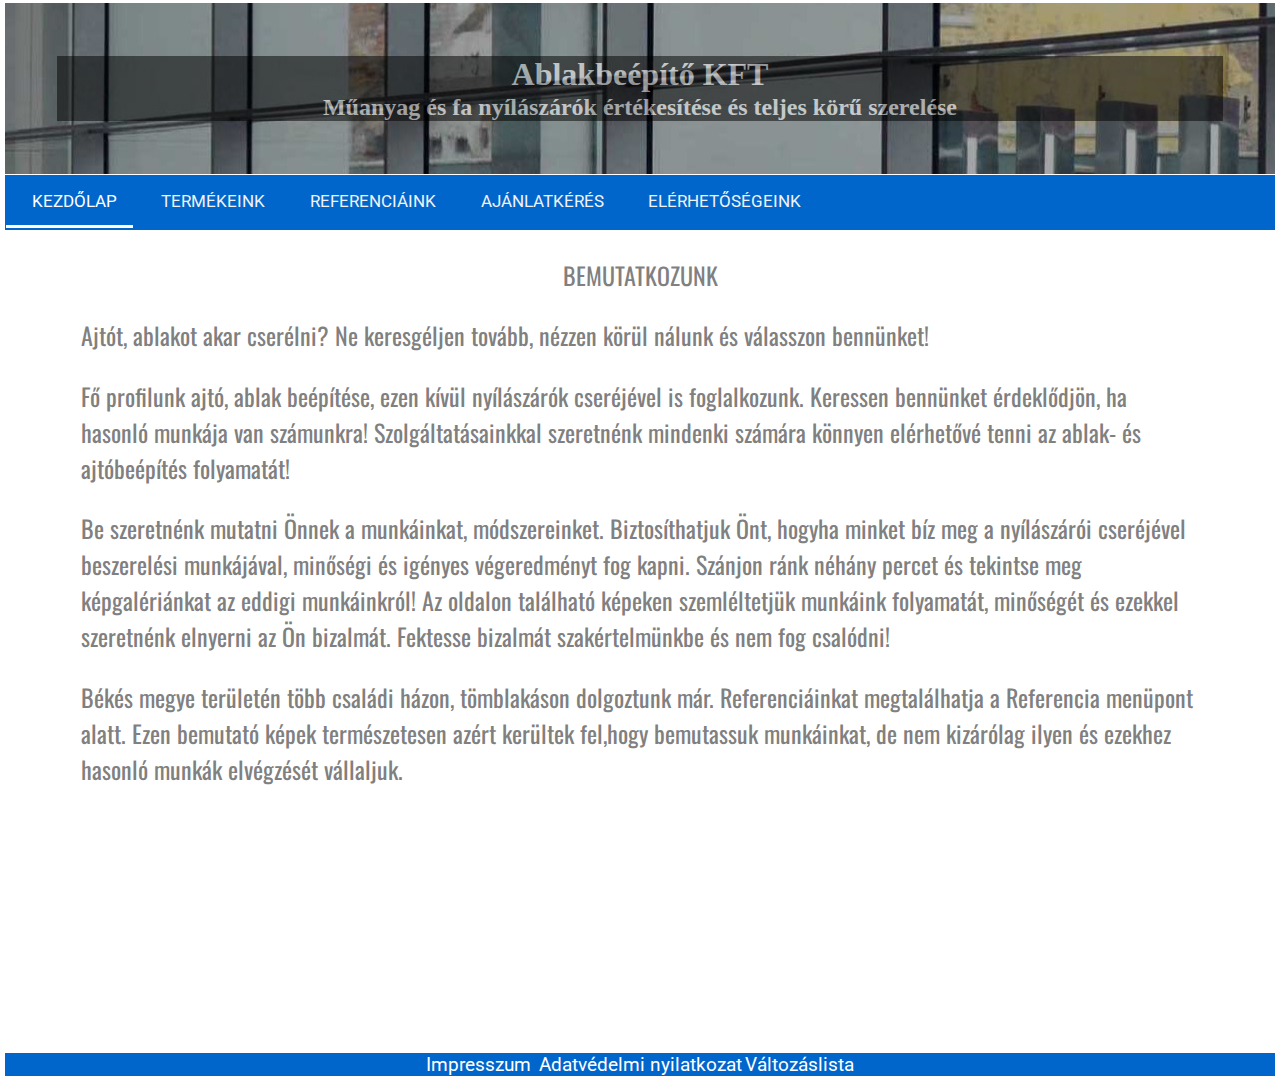
<file: index.html>
<!DOCTYPE html>
<html>
    <head>
        <meta name="viewport" content="width=device-width, initial-scale=1.0">
        <link rel="stylesheet" type="text/css" href="css/style.css">
        <link rel="stylesheet" href="https://cdnjs.cloudflare.com/ajax/libs/font-awesome/4.7.0/css/font-awesome.min.css">
        <link href="https://fonts.googleapis.com/css2?family=Oswald&family=Roboto&family=Audiowide" rel="stylesheet">
        <title>Ablakbeépítő KFT</title>
    </head>
    <body>
        <div class="header">
            <div class="headertext">
                <center>
                    <h1>Ablakbeépítő KFT</h1>
                    <h2>Műanyag és fa nyílászárók értékesítése és teljes körű szerelése</h2>
                </center>
            </div>
        </div>
        <div class="topnav" id="myTopnav">
            <a href="index.html" class="active">KEZDŐLAP</a>
            <a href="products.html">TERMÉKEINK</a>
            <a href="refs.html">REFERENCIÁINK</a>
            <a href="ajanlat.html">AJÁNLATKÉRÉS</a>
            <a href="contact.html">ELÉRHETŐSÉGEINK</a>
            <a href="javascript:void(0);" class="icon" onclick="myFunction()">
              <i class="fa fa-bars"></i>
            </a>
            <script src="js/script.js"></script>
          </div>
        <div class="content">
            <center><p class="maintitle">BEMUTATKOZUNK</p></center>
            <p>Ajtót, ablakot akar cserélni? Ne keresgéljen tovább, nézzen körül nálunk és válasszon bennünket!</p>
            <p>Fő profilunk ajtó, ablak beépítése, ezen kívül nyílászárók cseréjével is foglalkozunk. Keressen bennünket érdeklődjön, 
               ha hasonló munkája van számunkra! Szolgáltatásainkkal szeretnénk mindenki számára könnyen elérhetővé tenni az ablak- és 
               ajtóbeépítés folyamatát!</p>
            <p>Be szeretnénk mutatni Önnek a munkáinkat, módszereinket. Biztosíthatjuk Önt, hogyha minket bíz meg a nyílászárói cseréjével 
               beszerelési munkájával, minőségi és igényes végeredményt fog kapni. Szánjon ránk néhány percet és tekintse meg képgalériánkat 
               az eddigi munkáinkról! Az oldalon található képeken szemléltetjük munkáink folyamatát, minőségét és ezekkel szeretnénk elnyerni 
               az Ön bizalmát.  Fektesse bizalmát szakértelmünkbe és nem fog csalódni!</p>
            <p>Békés megye területén több családi házon, tömblakáson dolgoztunk már. Referenciáinkat megtalálhatja a Referencia menüpont alatt. 
               Ezen bemutató képek természetesen azért kerültek fel,hogy bemutassuk munkáinkat, de nem kizárólag ilyen és ezekhez hasonló munkák 
               elvégzését vállaljuk.</p>            
        </div>
        <div class="footer">
            <center><a href="#">Impresszum</a>
            <a href="#">Adatvédelmi nyilatkozat</a><a href="changelog.html">Változáslista</a></center>
        </div>
    </body>
</html>
</file>
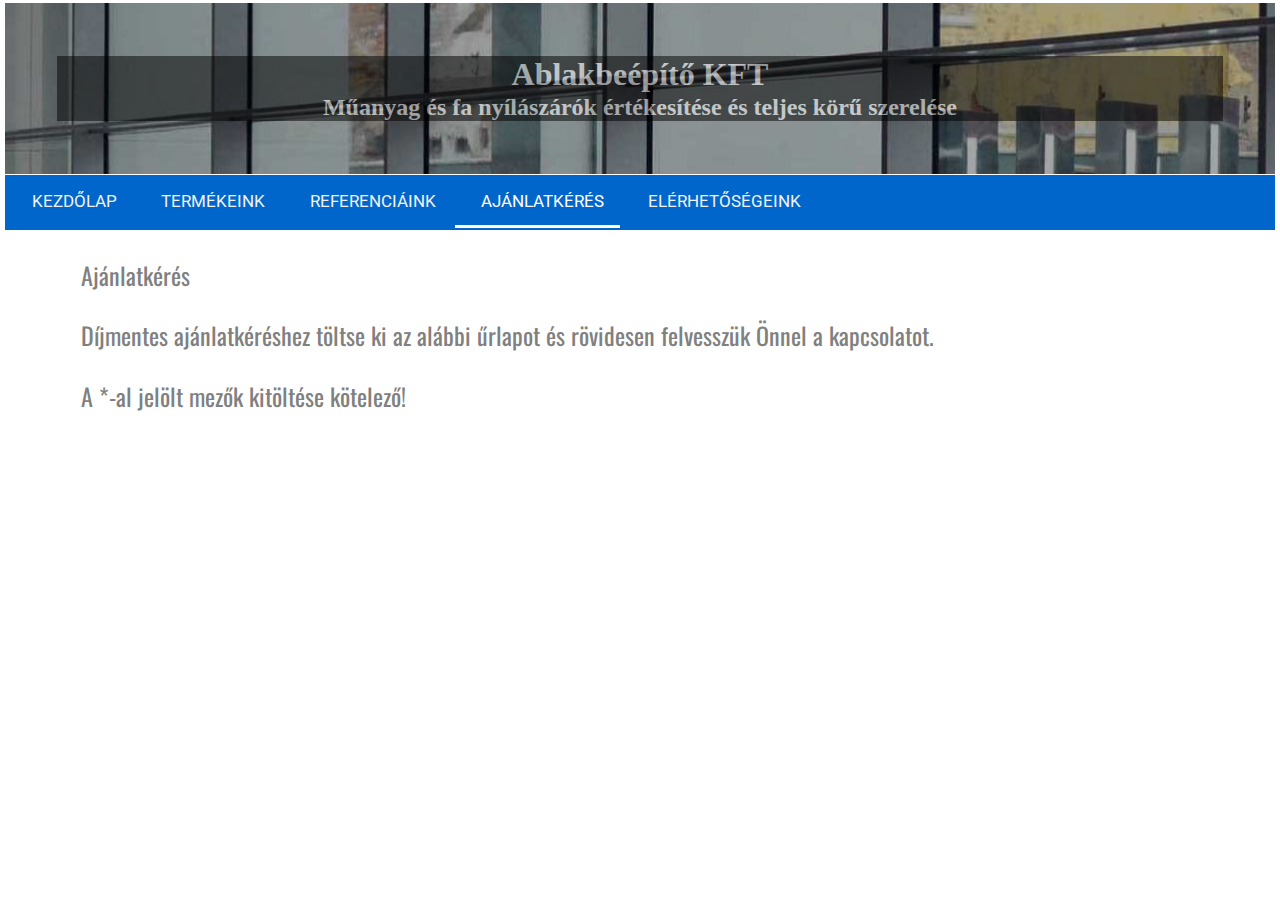
<file: ajanlat.html>
<!DOCTYPE html>
<html>
    <head>
        <meta name="viewport" content="width=device-width, initial-scale=1.0">
        <link rel="stylesheet" type="text/css" href="css/style.css">
        <link rel="stylesheet" href="https://cdnjs.cloudflare.com/ajax/libs/font-awesome/4.7.0/css/font-awesome.min.css">
        <link href="https://fonts.googleapis.com/css2?family=Oswald&family=Roboto&family=Audiowide" rel="stylesheet">
        <title>Ablakbeépítő KFT</title>
    </head>
    <body>
        <div class="header">
            <div class="headertext">
                <center>
                    <h1>Ablakbeépítő KFT</h1>
                    <h2>Műanyag és fa nyílászárók értékesítése és teljes körű szerelése</h2>
                </center>
            </div>
        </div>
        <div class="topnav" id="myTopnav">
            <a href="index.html">KEZDŐLAP</a>
            <a href="products.html">TERMÉKEINK</a>
            <a href="refs.html">REFERENCIÁINK</a>
            <a href="ajanlat.html" class="active">AJÁNLATKÉRÉS</a>
            <a href="contact.html">ELÉRHETŐSÉGEINK</a>
            <a href="javascript:void(0);" class="icon" onclick="myFunction()">
              <i class="fa fa-bars"></i>
            </a>
            <script src="js/script.js"></script>
          </div>
        <div class="content">
            <p class="maintitle">Ajánlatkérés</p>
            <p>Díjmentes ajánlatkéréshez töltse ki az alábbi űrlapot és rövidesen felvesszük Önnel a kapcsolatot.</p>
            <p>A *-al jelölt mezők kitöltése kötelező!</p>
        </div>
    </body>
</html>
</file>
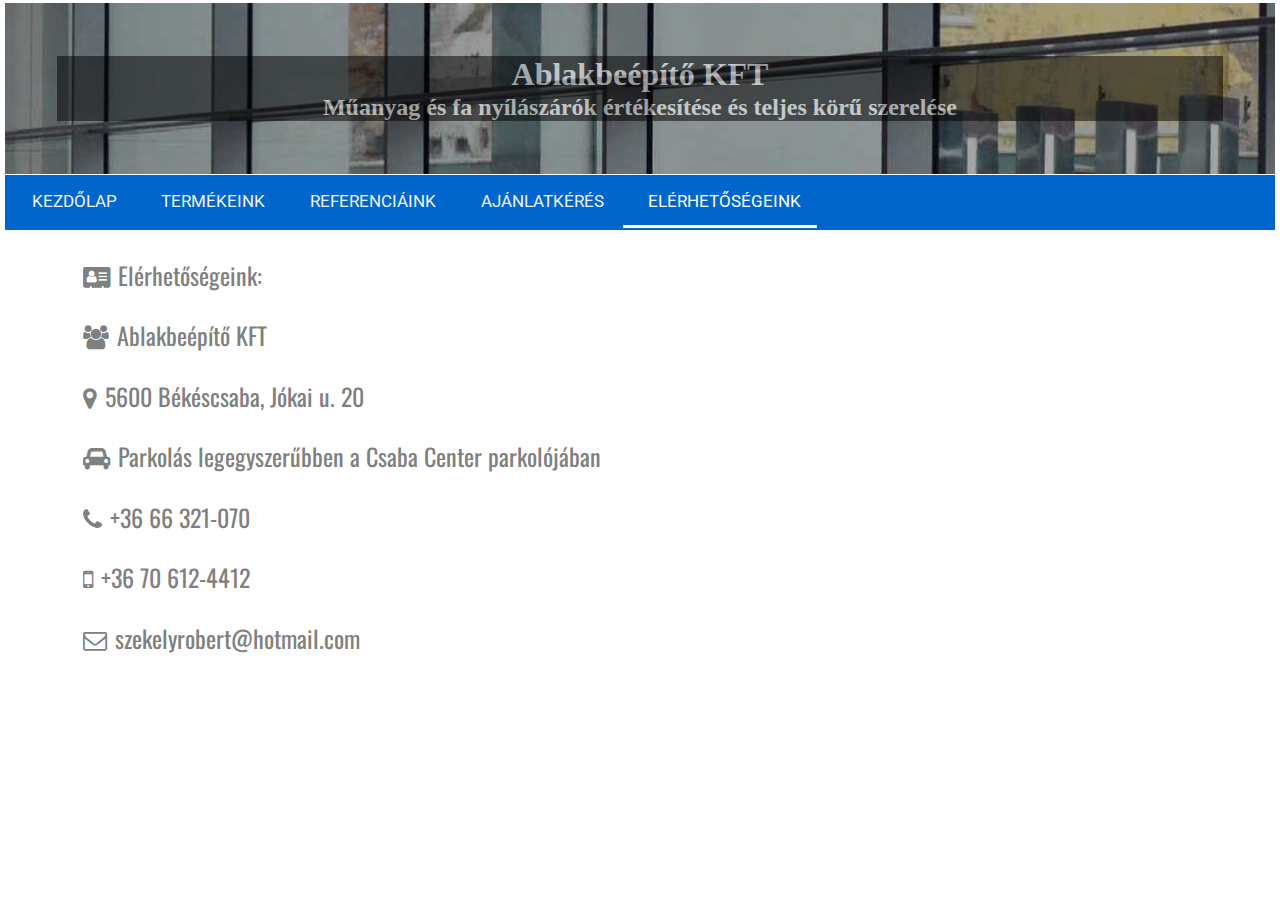
<file: contact.html>
<!DOCTYPE html>
<html>
    <head>
        <meta name="viewport" content="width=device-width, initial-scale=1.0">
        <link rel="stylesheet" type="text/css" href="css/style.css">
        <link rel="stylesheet" href="https://cdnjs.cloudflare.com/ajax/libs/font-awesome/4.7.0/css/font-awesome.min.css">
        <link href="https://fonts.googleapis.com/css2?family=Oswald&family=Roboto&family=Audiowide" rel="stylesheet">
        <title>Ablakbeépítő KFT</title>
    </head>
    <body>
        <div class="header">
            <div class="headertext">
                <center>
                    <h1>Ablakbeépítő KFT</h1>
                    <h2>Műanyag és fa nyílászárók értékesítése és teljes körű szerelése</h2>
                </center>
            </div>
        </div>
        <div class="topnav" id="myTopnav">
            <a href="index.html">KEZDŐLAP</a>
            <a href="products.html">TERMÉKEINK</a>
            <a href="refs.html">REFERENCIÁINK</a>
            <a href="ajanlat.html">AJÁNLATKÉRÉS</a>
            <a href="contact.html" class="active">ELÉRHETŐSÉGEINK</a>
            <a href="javascript:void(0);" class="icon" onclick="myFunction()">
              <i class="fa fa-bars"></i>
            </a>
            <script src="js/script.js"></script>
          </div>
        <div class="content">
            <p class="maintitle"><i class="fa fa-address-card" aria-hidden="true"></i> Elérhetőségeink:</p>
            <p><i class="fa fa-users" aria-hidden="true"></i> Ablakbeépítő KFT</p>
            <p><i class="fa fa-map-marker" aria-hidden="true"></i> 5600 Békéscsaba, Jókai u. 20</p>
            <p><i class="fa fa-car" aria-hidden="true"></i> Parkolás legegyszerűbben a Csaba Center parkolójában</p>
            <p><i class="fa fa-phone" aria-hidden="true"></i> +36 66 321-070</p>
            <p><i class="fa fa-mobile" aria-hidden="true"></i> +36 70 612-4412</p>
            <p><i class="fa fa-envelope-o" aria-hidden="true"></i> szekelyrobert@hotmail.com</p>
        </div>
    </body>
</html>
</file>
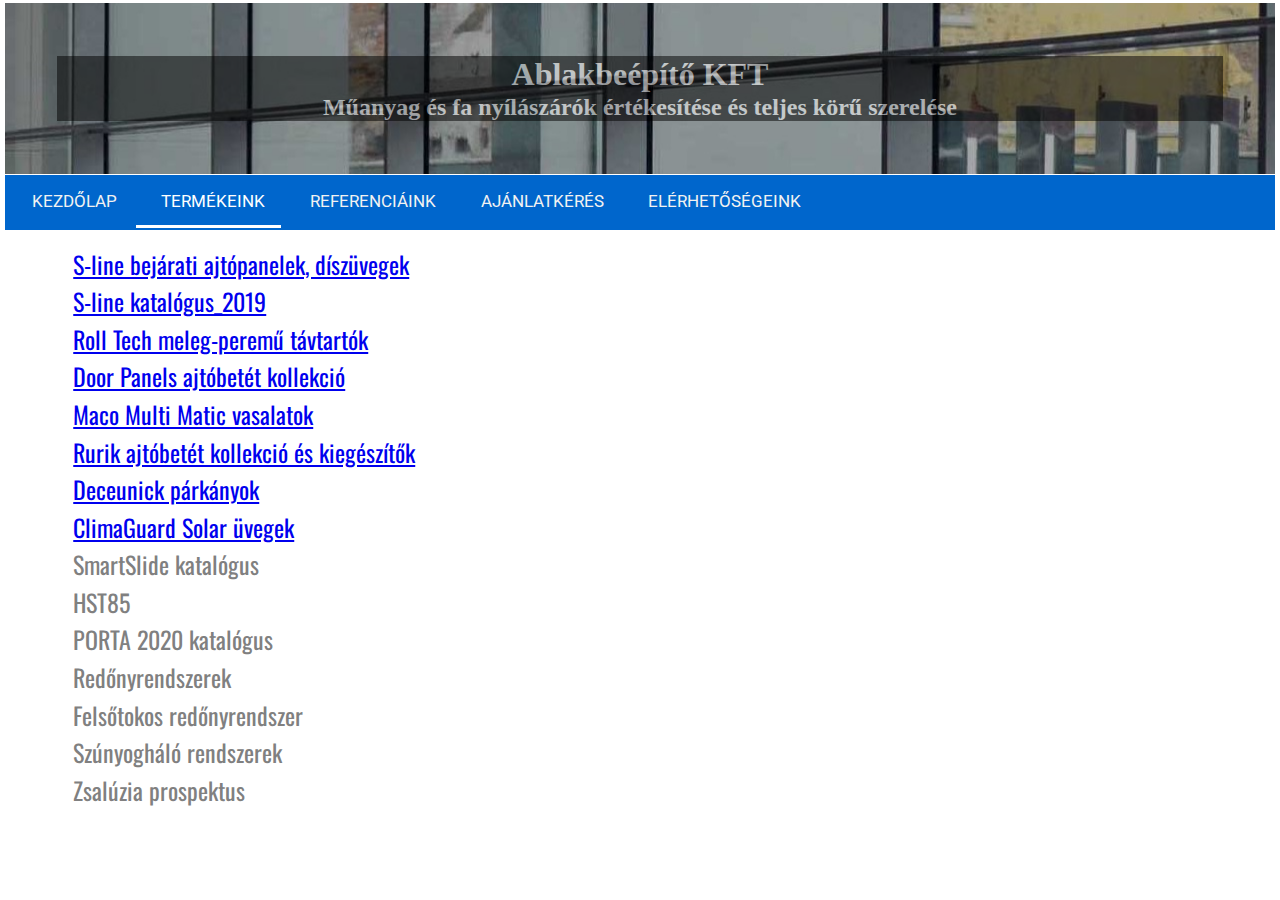
<file: products.html>
<!DOCTYPE html>
<html>
    <head>
        <meta name="viewport" content="width=device-width, initial-scale=1.0">
        <link rel="stylesheet" type="text/css" href="css/style.css">
        <link rel="stylesheet" href="https://cdnjs.cloudflare.com/ajax/libs/font-awesome/4.7.0/css/font-awesome.min.css">
        <link href="https://fonts.googleapis.com/css2?family=Oswald&family=Roboto&family=Audiowide" rel="stylesheet">
        <title>Ablakbeépítő KFT</title>
    </head>
    <body>
        <div class="header">
            <div class="headertext">
                <center>
                    <h1>Ablakbeépítő KFT</h1>
                    <h2>Műanyag és fa nyílászárók értékesítése és teljes körű szerelése</h2>
                </center>
            </div>
        </div>
        <div class="topnav" id="myTopnav">
            <a href="index.html">KEZDŐLAP</a>
            <a href="products.html" class="active">TERMÉKEINK</a>
            <a href="refs.html">REFERENCIÁINK</a>
            <a href="ajanlat.html">AJÁNLATKÉRÉS</a>
            <a href="contact.html">ELÉRHETŐSÉGEINK</a>
            <a href="javascript:void(0);" class="icon" onclick="myFunction()">
              <i class="fa fa-bars"></i>
            </a>
            <script src="js/script.js"></script>
          </div>
        <div class="content">
            <div class="catalog">
                <p><a href="assets/sline-min.pdf" target="_blank">S-line bejárati ajtópanelek, díszüvegek</a></p> 
                <p><a href="assets/s-line-katalogus2019ujcompressed.pdf" target="_blank">S-line katalógus_2019</a></p>
                <p><a href="assets/rolltech.pdf" target="_blank">Roll Tech meleg-peremű távtartók</a></p>
                <p><a href="assets/door-panels-katalogus-2018.pdf" target="_blank">Door Panels ajtóbetét kollekció</a></p>
                <p><a href="assets/multi-maticen.pdf" target="_blank">Maco Multi Matic vasalatok</a></p>
                <p><a href="assets/rurikuj-kataloguscompressed.pdf" target="_blank">Rurik ajtóbetét kollekció és kiegészítők </a></p>
                <p><a href="assets/deceuninck.pdf" target="_blank">Deceunick párkányok</a></p>
                <p><a href="assets/climaguardsolar.pdf" target="_blank">ClimaGuard Solar üvegek</a></p>
                <p><a>SmartSlide katalógus</a></p>
                <p><a>HST85</a></p>
                <p><a>PORTA 2020 katalógus</a></p>
                <p><a>Redőnyrendszerek</a></p>
                <p><a>Felsőtokos redőnyrendszer</a></p>
                <p><a>Szúnyogháló rendszerek</a></p>
                <p><a>Zsalúzia prospektus</a></p>
            </div>
        </div>
    </body>
</html>
</file>
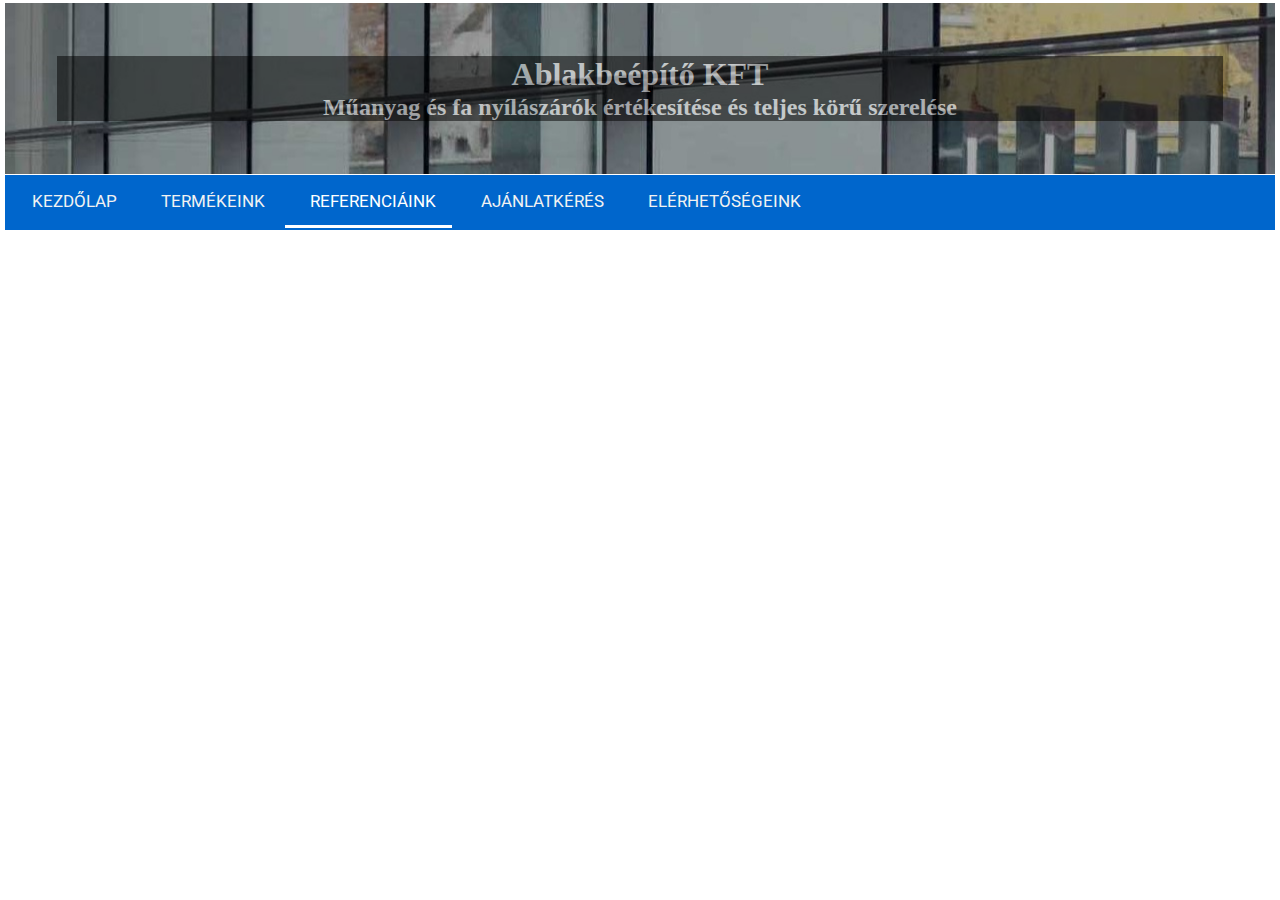
<file: refs.html>
<!DOCTYPE html>
<html>
    <head>
        <meta name="viewport" content="width=device-width, initial-scale=1.0">
        <link rel="stylesheet" type="text/css" href="css/style.css">
        <link rel="stylesheet" href="https://cdnjs.cloudflare.com/ajax/libs/font-awesome/4.7.0/css/font-awesome.min.css">
        <link href="https://fonts.googleapis.com/css2?family=Oswald&family=Roboto&family=Audiowide" rel="stylesheet">
        <title>Ablakbeépítő KFT</title>
    </head>
    <body>
        <div class="header">
            <div class="headertext">
                <center>
                    <h1>Ablakbeépítő KFT</h1>
                    <h2>Műanyag és fa nyílászárók értékesítése és teljes körű szerelése</h2>
                </center>
            </div>
        </div>
        <div class="topnav" id="myTopnav">
            <a href="index.html">KEZDŐLAP</a>
            <a href="products.html">TERMÉKEINK</a>
            <a href="refs.html" class="active">REFERENCIÁINK</a>
            <a href="ajanlat.html">AJÁNLATKÉRÉS</a>
            <a href="contact.html">ELÉRHETŐSÉGEINK</a>
            <a href="javascript:void(0);" class="icon" onclick="myFunction()">
              <i class="fa fa-bars"></i>
            </a>
            <script src="js/script.js"></script>
          </div>
        <div class="content">
           
        </div>
    </body>
</html>
</file>
<file: css/style.css>
/* GENERAL */
* {
    margin: 0.1rem;
    padding: 0;
}

/* HEADER LAYOUT */

.header {
    padding: 4%;
    height: 4%;
    max-width: 100%;
    background-image: url('cover.jpg');
    background-attachment: relative;
    background-position: center;
}

.headertext {
    max-width: 100%;
    opacity: 0.5;
    background: black;
    color: white;
    font-family: 'Audiowide' sans-serif;
}
/* RESPONSIVE NAV LAYOUT */
.topnav {
    height: 20%;
    background-color: #0066cc;
    overflow: hidden;
}
  
.topnav a {
    float: left;
    display: block;
    color: #f2f2f2;
    text-align: center;
    padding: 14px 16px;
    padding-left: 2%;
    text-decoration: none;
    font-size: 17px;
    font-family: 'Roboto', sans-serif;
}
  
  .topnav a:hover {
    color: #b8b8b8;
}
  
.topnav a.active {
    color: white;
    text-decoration: none;
    border-bottom-style: solid;
    border-bottom-width: 0.2rem;
}
  
.topnav .icon {
    display: none;
}


@media screen and (max-width: 1024px) {
.topnav a:not(:first-child) {display: none;}
.topnav a.icon {
    float: right;
    display: block;
}
}
  
@media screen and (max-width: 1024px) {
.topnav.responsive {position: relative;}
 .topnav.responsive a.icon {
    position: absolute;
    right: 0;
    top: 0;
}
.topnav.responsive a {
    float: none;
    display: block;
    text-align: left;
}
}
 /* CONTENT LAYOUT */
.content {
    height: 60%;
    padding-top: 1%;
    padding-left: 5%;
    padding-right: 5%;
}
.maintitle {
    font-size: 2rem;
    padding-bottom: 1%;
    font-family: 'Oswald', sans-serif;
    color: gray;
}

.content p {
    font-size: 1.5rem;
    padding: 1%;
    font-family: 'Oswald', sans-serif;
    color: gray;
}

/* FOOTER LAYOUT */

.footer {
    margin-top: 20%;
    height: 20%;
    font-family: 'Roboto', sans-serif;
    font-size: 1.2rem;
    background-color: #0066cc;
}

.footer a {
    color: white;
    text-decoration: none;
}


.catalog p {
    padding: 0;
}
</file>
